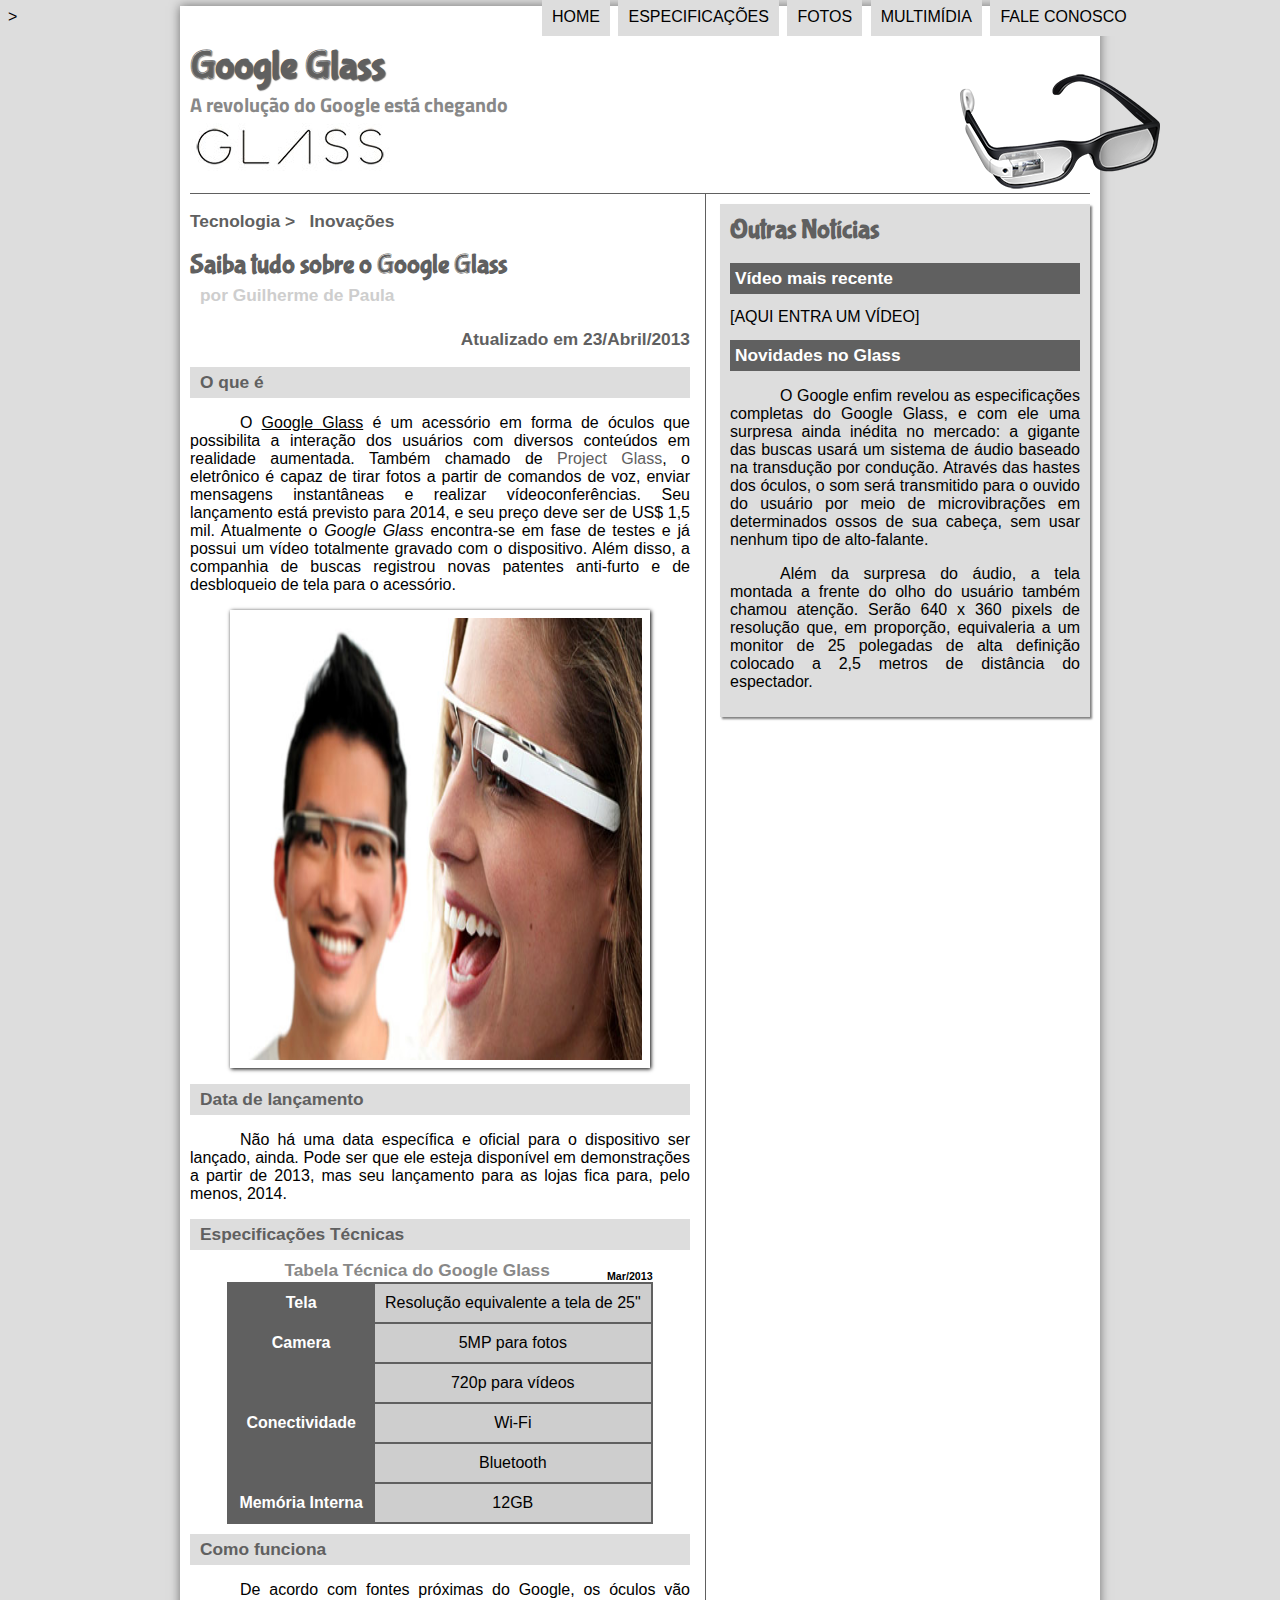
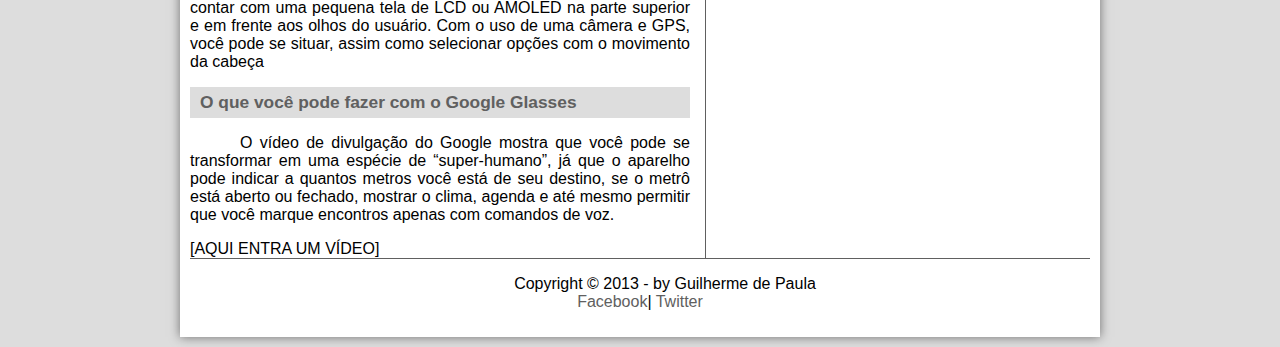
<file: projeto-glass-html5/index.html>
><!DOCTYPE html>
<html lang="pt-br">
<head>
    <meta charset="UTF-8">
    <meta name="viewport" content="width=device-width, initial-scale=1.0">
    <title>Tudo sobre Google Glass</title>
    <link rel="stylesheet"  href="_css/estilo.css"/>
</head>
<script src="_javascript/funcoes.js"></script>
<body>
    <div id="interface">
        <header id="cabecalho">
            <h1>Google Glass</h1>
            <h2>A revolução do Google está chegando</h2>

            <img id="icone" src="_imagens/glass-oculos-preto-peq.png"/>
            <nav id="menu">
                <h1>Menu Principal</h1>
                <ul type="disc">
                    <li onmouseover="mudaFoto('_imagens/home.png')" onmouseout="mudaFoto('_imagens/glass-oculos-preto-peq.png')"><a href="index.html">Home</a></li>
                    <li onmouseover="mudaFoto('_imagens/especificacoes.png')" onmouseout="mudaFoto('_imagens/glass-oculos-preto-peq.png')"><a href="specs.html">Especificações</a></li>
                    <li onmouseover="mudaFoto('_imagens/fotos.png')" onmouseout="mudaFoto('_imagens/glass-oculos-preto-peq.png')"><a href="fotos.html">Fotos</a></li>
                    <li onmouseover="mudaFoto('_imagens/multimidia.png')" onmouseout="mudaFoto('_imagens/glass-oculos-preto-peq.png')"><a href="multimidia.html">Multimídia</a></li>
                    <li onmouseover="mudaFoto('_imagens/contato.png')" onmouseout="mudaFoto('_imagens/glass-oculos-preto-peq.png')"><a href="fale-conosco.html">Fale conosco</a></li>
                </ul>
            </nav>
        </header>
        <section id="corpo">
            <article id="noticia-principal">
                <header id="cabecalho-artigo">
                    <h3>Tecnologia > &nbsp; Inovações</h3> 
                    <h1>Saiba tudo sobre o Google Glass</h1> 
                    <h2>por Guilherme de Paula</h2> 
                    <h3 class="direita">Atualizado em 23/Abril/2013</h3>  
                </header>


            <h2>O que é</h2> 
            <p>O <span style="text-decoration: underline;">Google Glass</span> é um acessório em forma de óculos que possibilita a interação dos usuários com diversos conteúdos em realidade aumentada. Também chamado de <a href="https://www.google.com/glass/start/" target="_blank">Project Glass</a>, o eletrônico é capaz de tirar fotos a partir de comandos de voz, enviar mensagens instantâneas e realizar vídeoconferências. Seu lançamento está previsto para 2014, e seu preço deve ser de US$ 1,5 mil. Atualmente o <em>Google Glass</em> encontra-se em fase de testes e já possui um vídeo totalmente gravado com o dispositivo. Além disso, a companhia de buscas registrou novas patentes anti-furto e de desbloqueio de tela para o acessório.</p>

            <figure class="foto-legenda">
                <img src="_imagens/glass-quadro-homem-mulher.jpg"/>
                <figcaption>
                    <h3>Google Glass</h3>
                    <p>Uma nova maneira de ver o mundo</p>
                </figcaption>  
            </figure> 

            <h2>Data de lançamento</h2> 
            <p>Não há uma data específica e oficial para o dispositivo ser lançado, ainda. Pode ser que ele esteja disponível em demonstrações a partir de 2013, mas seu lançamento para as lojas fica para, pelo menos, 2014.</p>

            <h2>Especificações Técnicas</h2> 
            <table id="tabelaspec">
                <caption> Tabela Técnica do Google Glass <span>Mar/2013</span></caption>

                <tr><td class="ce">Tela</td><td class="cd">Resolução equivalente a tela de 25"</td></tr>
                <tr><td rowspan="2" class="ce">Camera</td><td class="cd">5MP para fotos</td></tr>
                <tr><td class="cd">720p para vídeos</td></tr>
                <tr><td rowspan="2" class="ce">Conectividade</td><td class="cd">Wi-Fi</td></tr>
                <tr><td class="cd">Bluetooth</td></tr>
                <tr><td class="ce">Memória Interna</td><td class="cd">12GB</td></tr>
            </table>

            <h2>Como funciona</h2> 
            <p>De acordo com fontes próximas do Google, os óculos vão contar com uma pequena tela de LCD ou AMOLED na parte superior e em frente aos olhos do usuário. Com o uso de uma câmera e GPS, você pode se situar, assim como selecionar opções com o movimento da cabeça</p>

            <h2>O que você pode fazer com o Google Glasses</h2>
            <p>O vídeo de divulgação do Google mostra que você pode se transformar em uma espécie de “super-humano”, já que o aparelho pode indicar a quantos metros você está de seu destino, se o metrô está aberto ou fechado, mostrar o clima, agenda e até mesmo permitir que você marque encontros apenas com comandos de voz.</p>

            [AQUI ENTRA UM VÍDEO]
            </article>
        </section>
        <aside id="lateral">
            <h1>Outras Notícias</h1>
            <h2>Vídeo mais recente</h2>

            [AQUI ENTRA UM VÍDEO]

            <h2>Novidades no Glass</h2>
            <p>O Google enfim revelou as especificações completas do Google Glass, e com ele uma surpresa ainda inédita no mercado: a gigante das buscas usará um sistema de áudio baseado na transdução por condução. Através das hastes dos óculos, o som será transmitido para o ouvido do usuário por meio de microvibrações em determinados ossos de sua cabeça, sem usar nenhum tipo de alto-falante.</p>

            <p>Além da surpresa do áudio, a tela montada a frente do olho do usuário também chamou atenção. Serão 640 x 360 pixels de resolução que, em proporção, equivaleria a um monitor de 25 polegadas de alta definição colocado a 2,5 metros de distância do espectador.</p>
        </aside>
        <footer id="rodape">
            <p>Copyright &copy; 2013 - by Guilherme de Paula <br/>
            <a href="https://facebook.com/cursosemvideo" target="_blank">Facebook</a>| 
            <a href="https://twitter.com/cursosemvideos" target="_blank">Twitter</a> </p>
        </footer>
    </div>
</body>
</html>
</file>
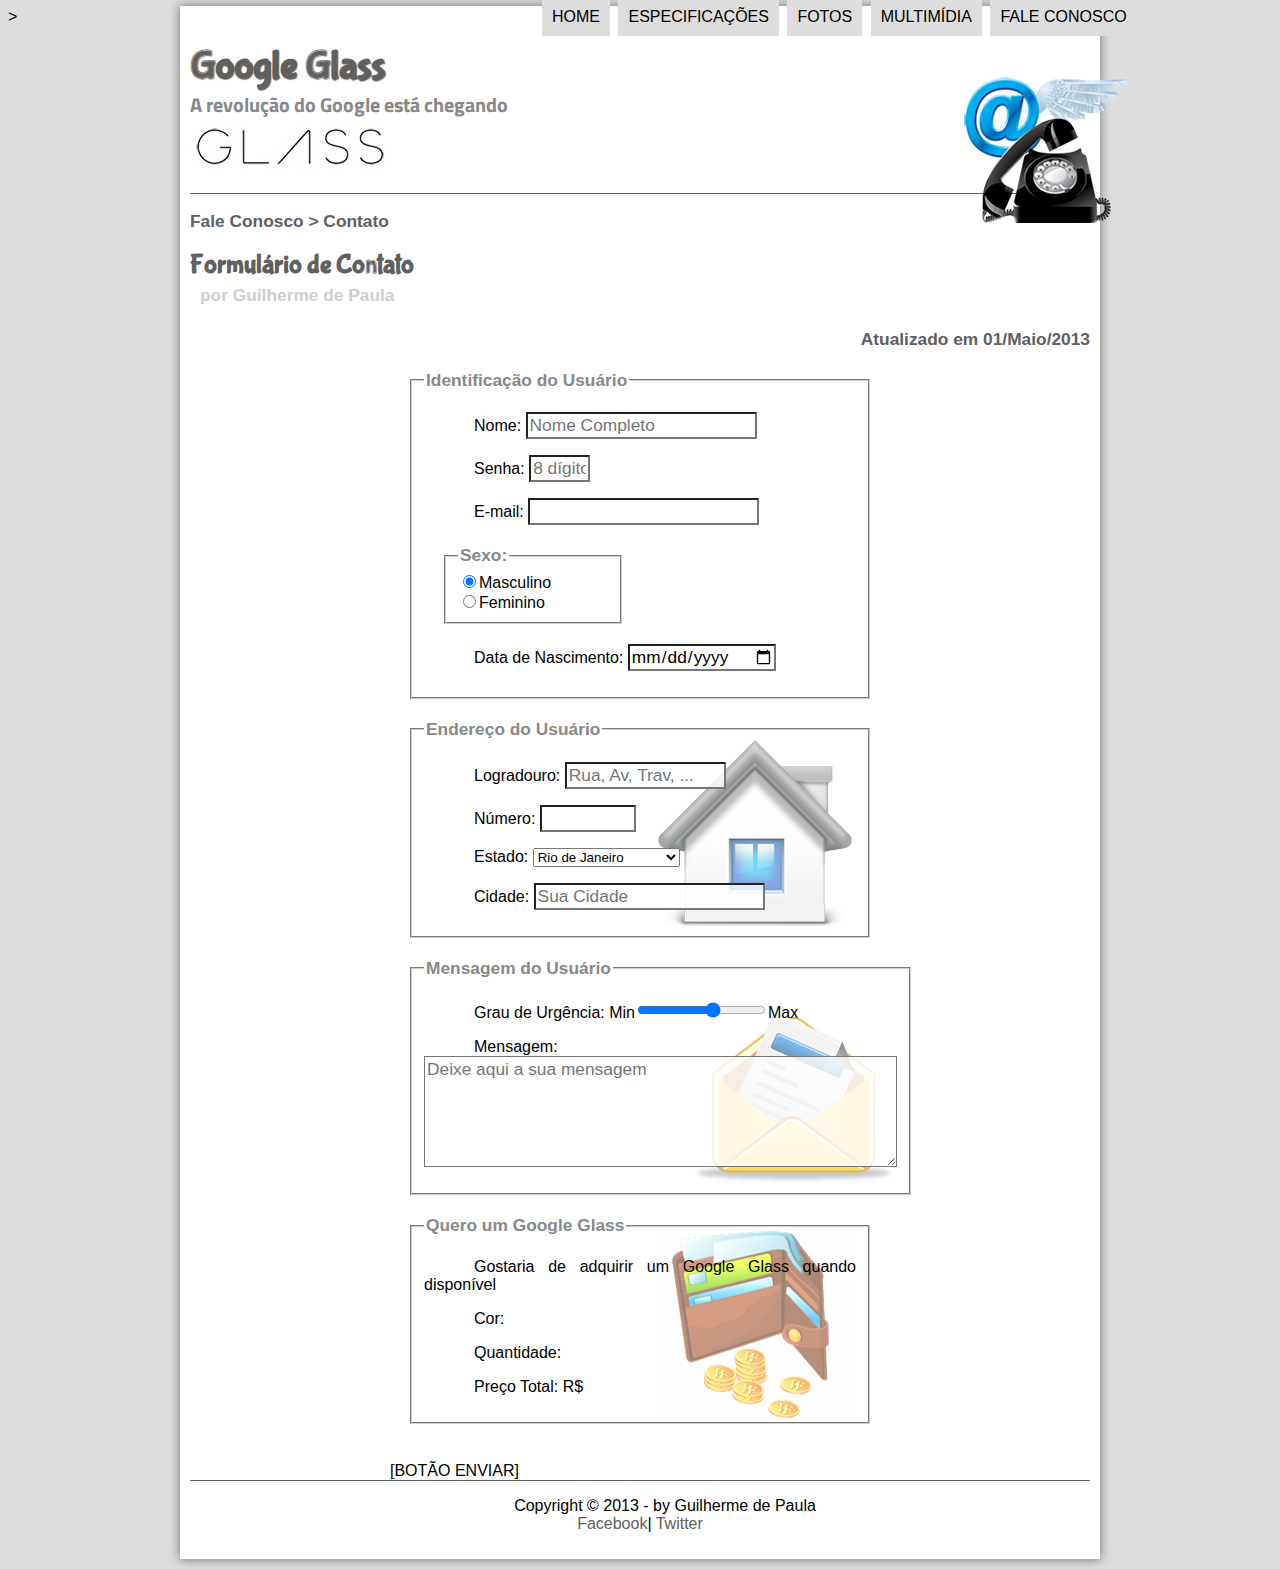
<file: projeto-glass-html5/fale-conosco.html>
><!DOCTYPE html>
<html lang="pt-br">
<head>
    <meta charset="UTF-8">
    <meta name="viewport" content="width=device-width, initial-scale=1.0">
    <title>Tudo sobre Google Glass</title>
    <link rel="stylesheet"  href="_css/estilo.css"/>
    <link rel="stylesheet"  href="_css/form.css"/>
</head>
<script src="_javascript/funcoes.js"></script>
<body>
    <div id="interface">
        <header id="cabecalho">
            <h1>Google Glass</h1>
            <h2>A revolução do Google está chegando</h2>
            <img id="icone" src="_imagens/contato.png"/>
            <nav id="menu">
                <h1>Menu Principal</h1>
                <ul type="disc">
                    <li onmouseover="mudaFoto('_imagens/home.png')" onmouseout="mudaFoto('_imagens/contato.png')"><a href="index.html">Home</a></li>
                    <li onmouseover="mudaFoto('_imagens/especificacoes.png')" onmouseout="mudaFoto('_imagens/contato.png')"><a href="specs.html">Especificações</a></li>
                    <li onmouseover="mudaFoto('_imagens/fotos.png')" onmouseout="mudaFoto('_imagens/contato.png')"><a href="fotos.html">Fotos</a></li>
                    <li onmouseover="mudaFoto('_imagens/multimidia.png')" onmouseout="mudaFoto('_imagens/contato.png')"><a href="multimidia.html">Multimídia</a></li>
                    <li onmouseover="mudaFoto('_imagens/contato.png')" onmouseout="mudaFoto('_imagens/contato.png')"><a href="fale-conosco.html">Fale conosco</a></li>
                </ul>
            </nav>
        </header>
        <section id="corpo-full">
            <article id="noticia-principal">
                <header id="cabecalho-artigo">
                    <h3>Fale Conosco > Contato</h3> 
                    <h1>Formulário de Contato</h1> 
                    <h2>por Guilherme de Paula</h2> 
                    <h3 class="direita">Atualizado em 01/Maio/2013</h3>  
                </header>
        <form method="POST" id="fContato" action="mailton:contato@cursoemvideo.com">
            <fieldset id="usuario"><legend>Identificação do Usuário</legend>  
                <p><label for="cNome">Nome: </label><input type="text" name="tNome" id="cNome" size="20" maxlength="30" placeholder="Nome Completo"/ required></p>
                <p><label for="cSenha">Senha: </label> <input type="password" name="tSenha" id="cSenha" size="3" maxlength="8" placeholder="8 dígitos" required/></p>
                <p><label for="cMail">E-mail: </label> <input type="email" name="tMail" id="cMail" size="20" maxlength="40" required/></p>
                <fieldset id="sexo"><legend>Sexo:</legend>
                    <input type="radio" name="tSexo" id="cMasc" checked/><label for="cMasc">Masculino</label><br/>
                    <input type="radio" name="tSexo" id="cFem"/><label for="cFem">Feminino</label> 
                </fieldset>
                <p><label for="cNasc">Data de Nascimento: </label> <input type="date" name="tNasc" id="cNasc" required/></p>
            </fieldset>

            <fieldset id="endereco"><legend>Endereço do Usuário</legend>
                <p><label for="cRua">Logradouro: </label> <input type="text" name="tRua" id="cRua" size="13" maxlength="80" placeholder="Rua, Av, Trav, ..." required/></p>
                <p><label for="cNum">Número: </label> <input type="number" name="tNum" id="cNum" min="0" max="99999" required/></p>
                <p><label for="cEst">Estado: </label>
                    <select name="tEst" id="cEst">
                        <optgroup label="Região Sudeste">
                            <option value="RJ">Rio de Janeiro</option>
                            <option value="SP">São Paulo</option>
                            <option value="MG">Minas Gerais</option>
                        </optgroup>
                        <optgroup label="Região Sul">
                            <option value="PR">Paraná</option>
                            <option value="SC">Santa Catarina</option>
                            <option value="RS">Rio Grande do Sul</option>
                        </optgroup>
                    </select></p>
                <p><label for="cCid">Cidade: </label><input type="text" name="tCid" id="cCid" size="20" maxlength="40" placeholder="Sua Cidade" list="cidades"/>
                    <datalist id="cidades">
                        <option value="Rio de Janeiro"></option>
                        <option value="Nova Iguaçu"></option>
                        <option value="Niterói"></option>
                        <option value="Belford Roxo"></option>
                    </datalist>  </p>
            </fieldset>

            <fieldset id="mensagem"><legend>Mensagem do Usuário</legend>
                <p><label for="cUrg">Grau de Urgência: </label>Min<input type="range" name="tUrg" id="cUrg" min="0" max="10" step="2"/>Max</p>
                <p><label for="cMsg">Mensagem: </label><textarea name="tMsg" id="cMsg" cols="45" rows="5" placeholder="Deixe aqui a sua mensagem"></textarea></p>
            </fieldset>

            <fieldset id="pedido"><legend>Quero um Google Glass</legend> 
                <p><label for="cPed">Gostaria de adquirir um Google Glass quando disponível </label></p>
                <p><label for="cCor">Cor: </label></p>
                <p><label for="cQtd">Quantidade: </label></p>
                <p><label for="cTot">Preço Total: R$</label></p>
            </fieldset>
            <br/>
            [BOTÃO ENVIAR]
        </form>
        <footer id="rodape">
            <p>Copyright &copy; 2013 - by Guilherme de Paula <br/>
            <a href="https://facebook.com/cursosemvideo" target="_blank">Facebook</a>| 
            <a href="https://twitter.com/cursosemvideos" target="_blank">Twitter</a> </p>
        </footer>
    </div>
</body>
</html>
</file>
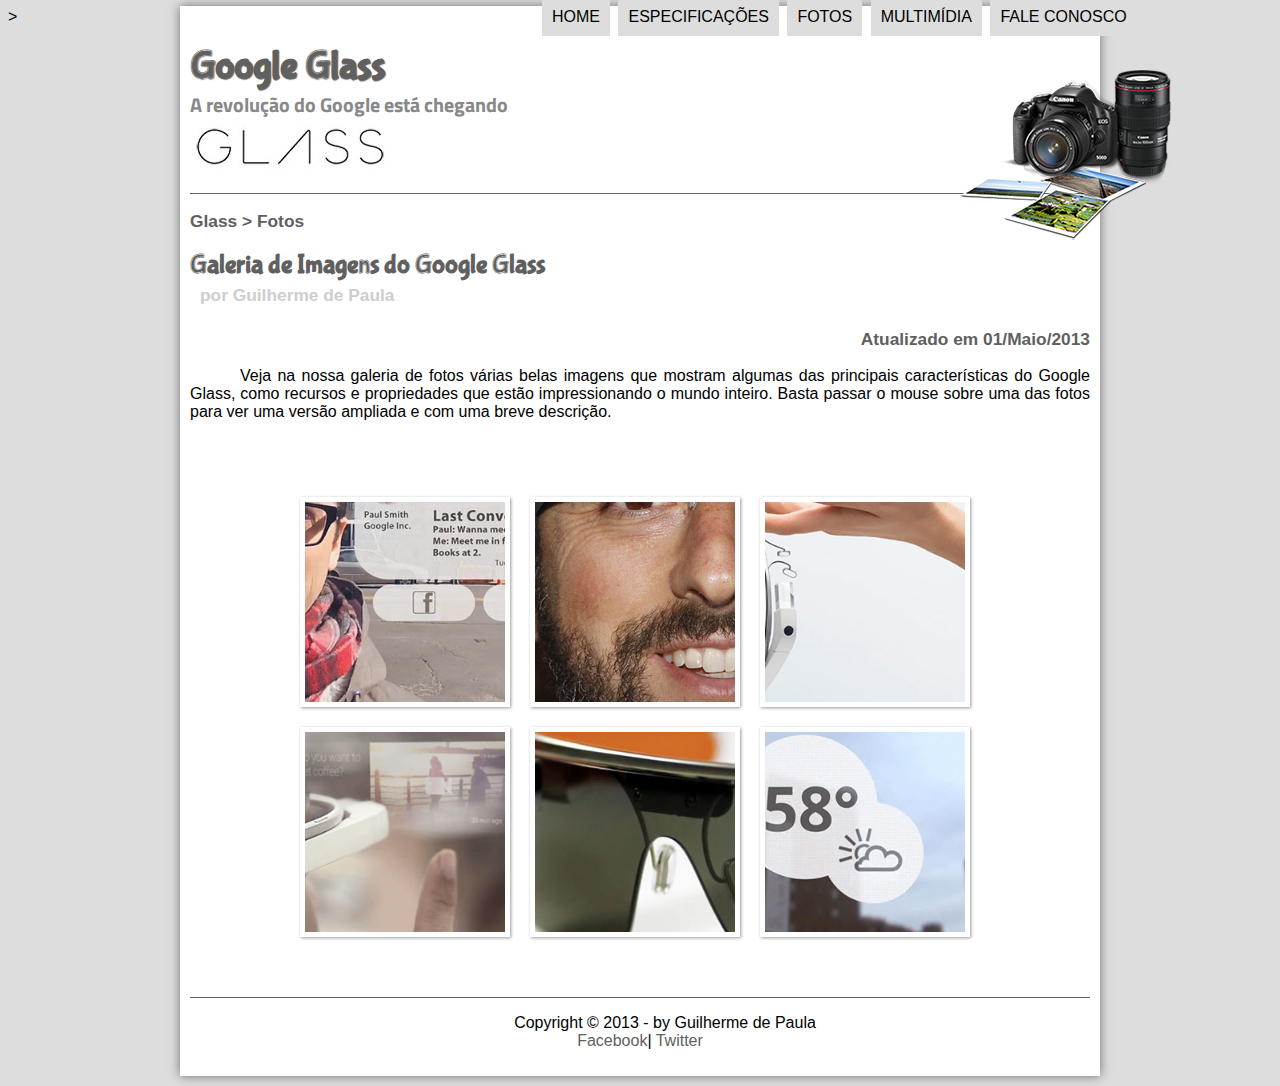
<file: projeto-glass-html5/fotos.html>
><!DOCTYPE html>
<html lang="pt-br">
<head>
    <meta charset="UTF-8">
    <meta name="viewport" content="width=device-width, initial-scale=1.0">
    <title>Tudo sobre Google Glass</title>
    <link rel="stylesheet"  href="_css/estilo.css"/>
    <link rel="stylesheet"  href="_css/fotos.css"/>
</head>
<script src="_javascript/funcoes.js"></script>
<body>
    <div id="interface">
        <header id="cabecalho">
            <h1>Google Glass</h1>
            <h2>A revolução do Google está chegando</h2>
            <img id="icone" src="_imagens/fotos.png"/>
            <nav id="menu">
                <h1>Menu Principal</h1>
                <ul>
                    <li onmouseover="mudaFoto('_imagens/home.png')" onmouseout="mudaFoto('_imagens/fotos.png')"><a href="index.html">Home</a></li>
                    <li onmouseover="mudaFoto('_imagens/especificacoes.png')" onmouseout="mudaFoto('_imagens/fotos.png')"><a href="specs.html">Especificações</a></li>
                    <li onmouseover="mudaFoto('_imagens/fotos.png')" onmouseout="mudaFoto('_imagens/fotos.png')"><a href="fotos.html">Fotos</a></li>
                    <li onmouseover="mudaFoto('_imagens/multimidia.png')" onmouseout="mudaFoto('_imagens/fotos.png')"><a href="multimidia.html">Multimídia</a></li>
                    <li onmouseover="mudaFoto('_imagens/contato.png')" onmouseout="mudaFoto('_imagens/fotos.png')"><a href="fale-conosco.html">Fale conosco</a></li>
                </ul>
            </nav>
        </header>
        <section id="corpo-full">
            <article id="noticia-principal">
                <header id="cabecalho-artigo">
                    <h3>Glass > Fotos</h3> 
                    <h1>Galeria de Imagens do Google Glass</h1> 
                    <h2>por Guilherme de Paula</h2> 
                    <h3 class="direita">Atualizado em 01/Maio/2013</h3>  
                </header>

                <p>Veja na nossa galeria de fotos várias belas imagens que mostram algumas das principais características do Google Glass, como recursos e propriedades que estão impressionando o mundo inteiro. Basta passar o mouse sobre uma das fotos para ver uma versão ampliada e com uma breve descrição.</p>

                <ul id="album-fotos">
                    <li id="foto01"><span>Agenda e lembretes</span></li>
                    <li id="foto02"><span>Sergey Brin usando o Glass</span></li>
                    <li id="foto03"><span>Leve e compacto</span></li>
                    <li id="foto04"><span>Sensação de uma tela de 50"</span></li>
                    <li id="foto05"><span>Vários tipos de lente</span></li>
                    <li id="foto06"><span>Informações importantes</span></li>
                </ul>
            </article>
        </section>
        <footer id="rodape">
            <p>Copyright &copy; 2013 - by Guilherme de Paula <br/>
            <a href="https://facebook.com/cursosemvideo" target="_blank">Facebook</a>| 
            <a href="https://twitter.com/cursosemvideos" target="_blank">Twitter</a> </p>
        </footer>
    </div>
</body>
</html>
</file>
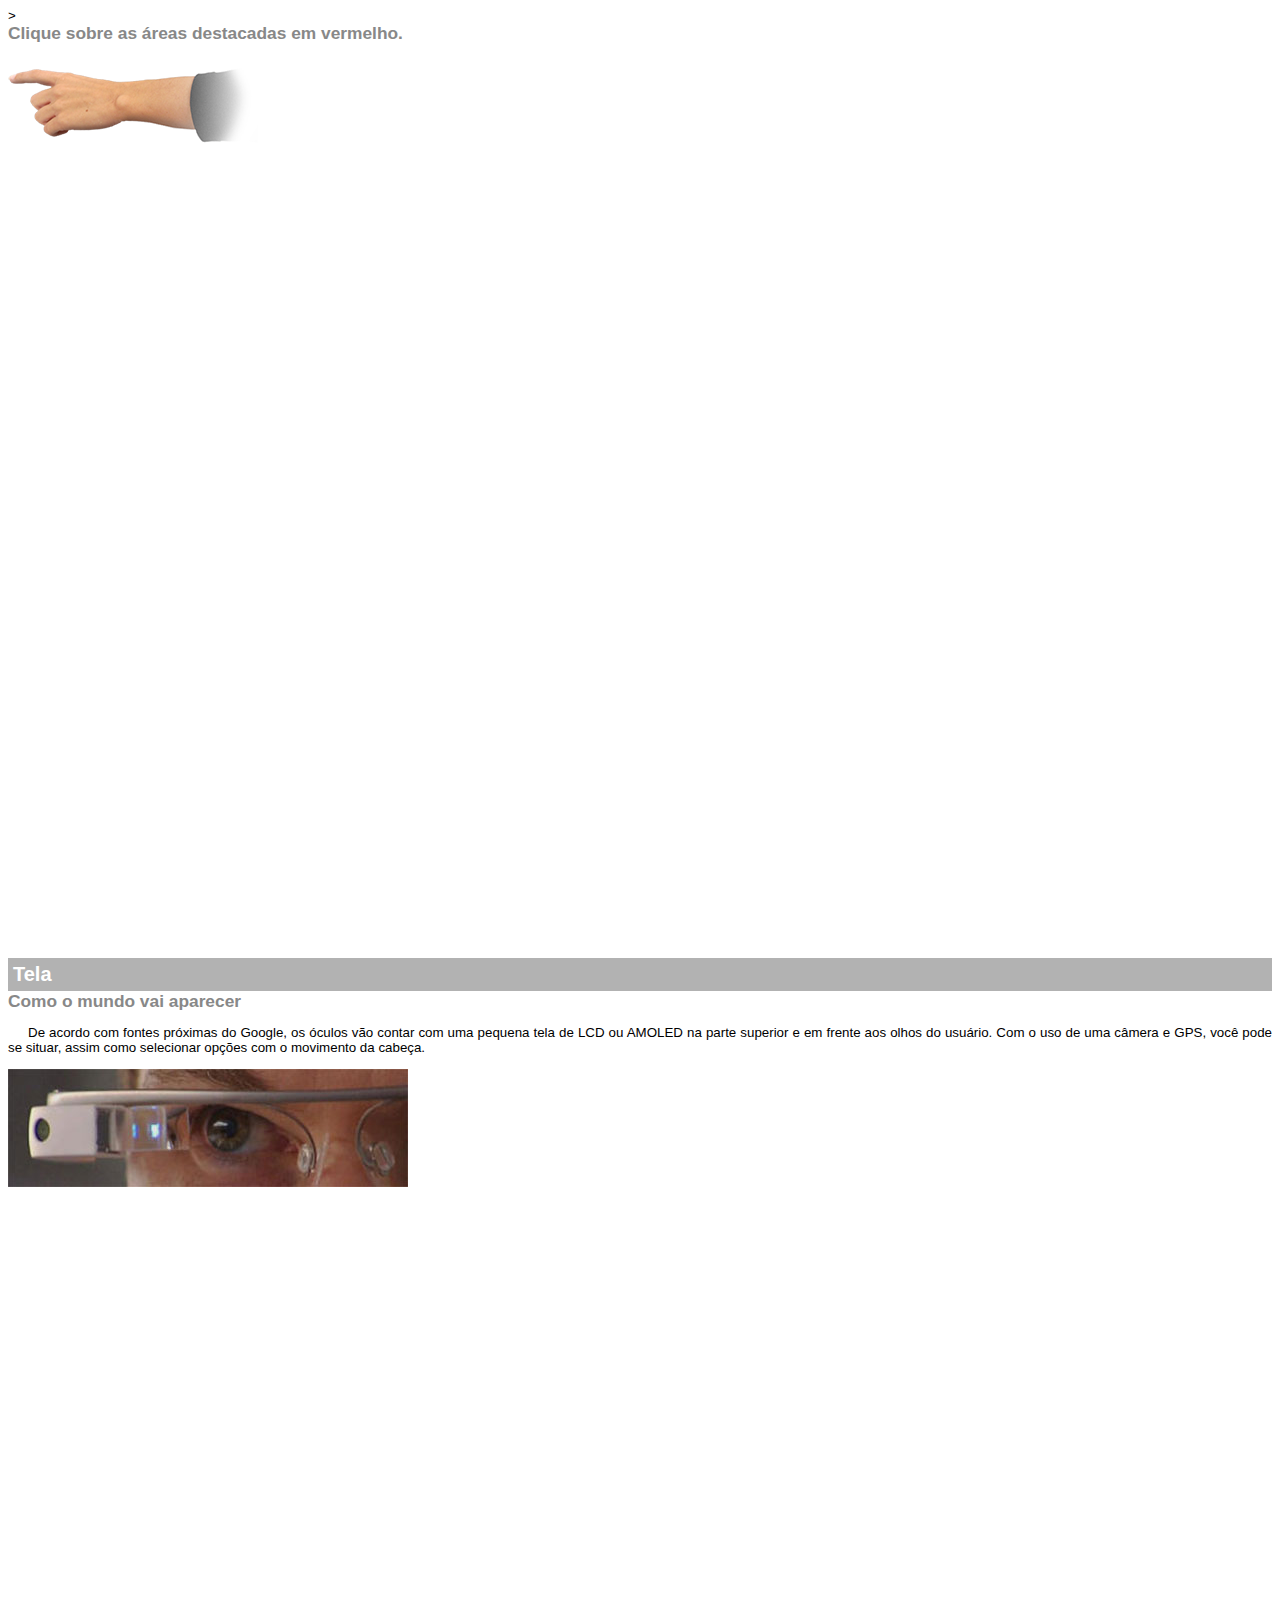
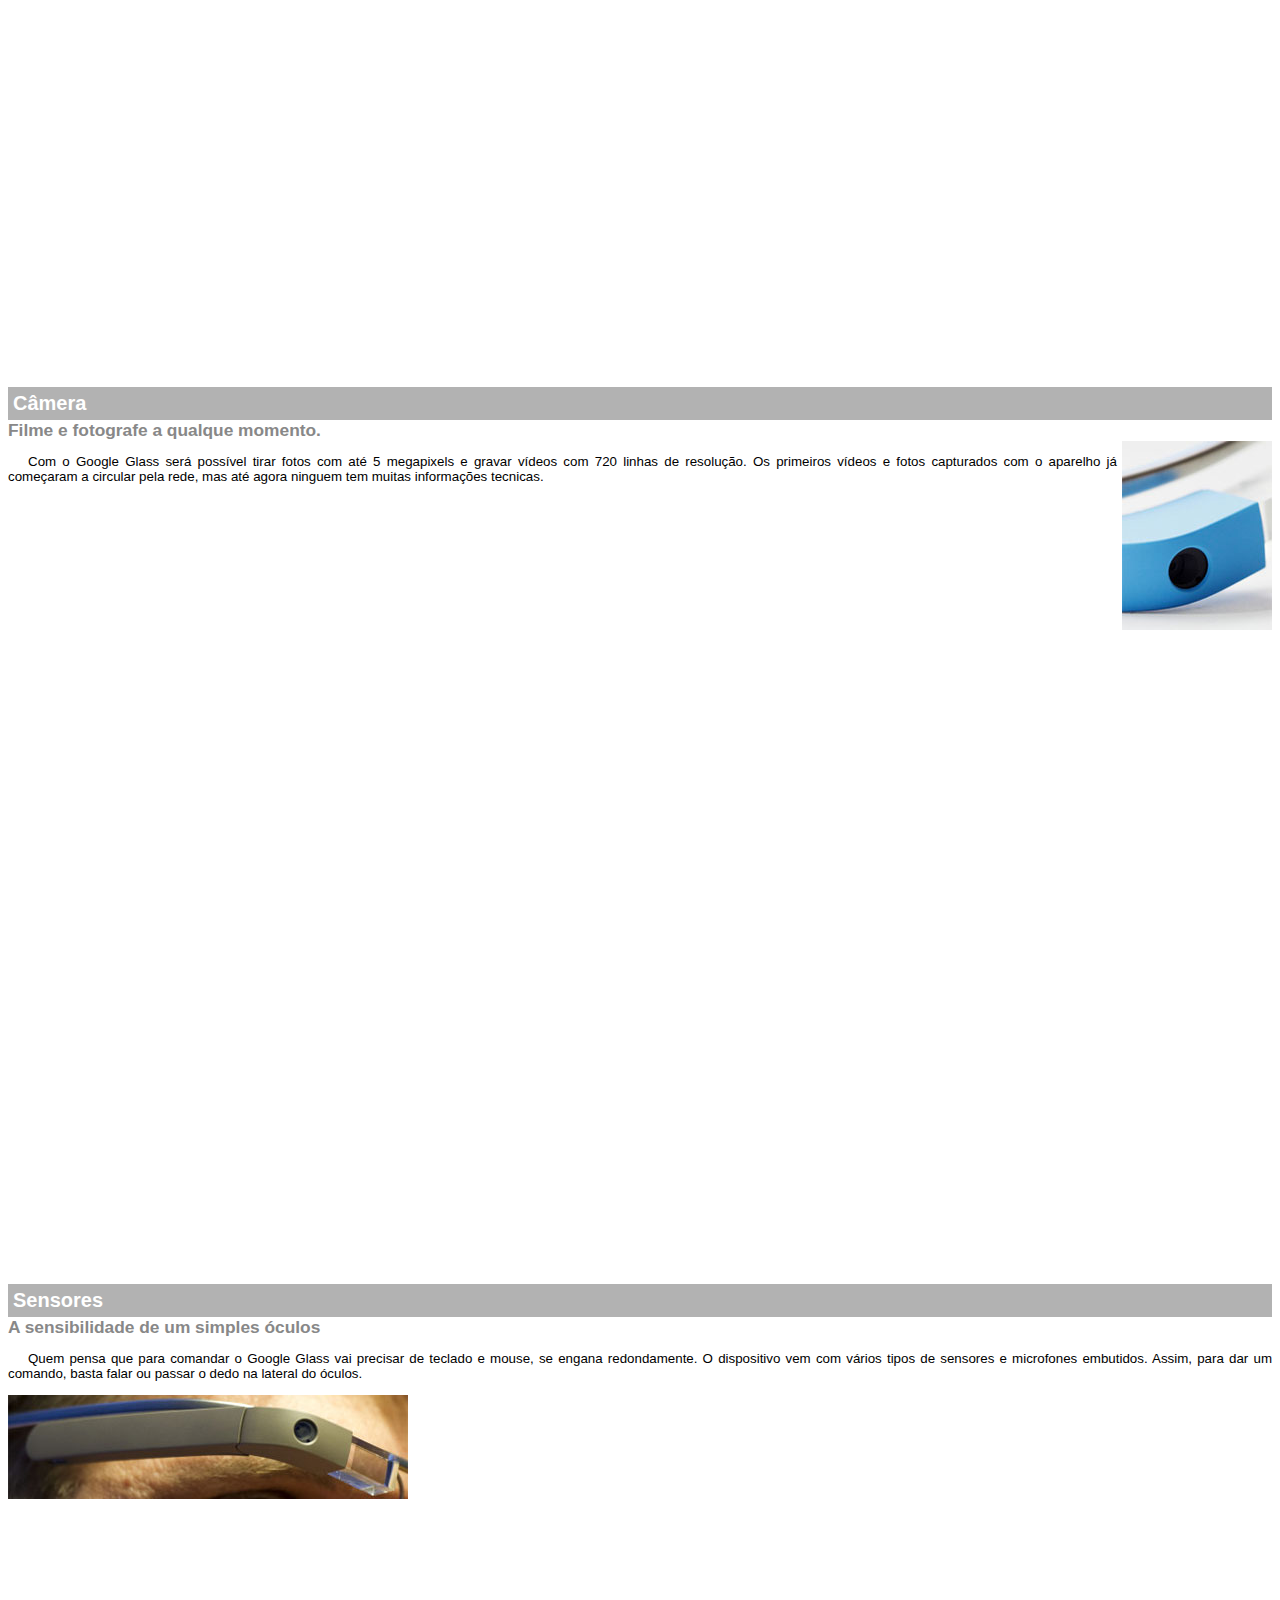
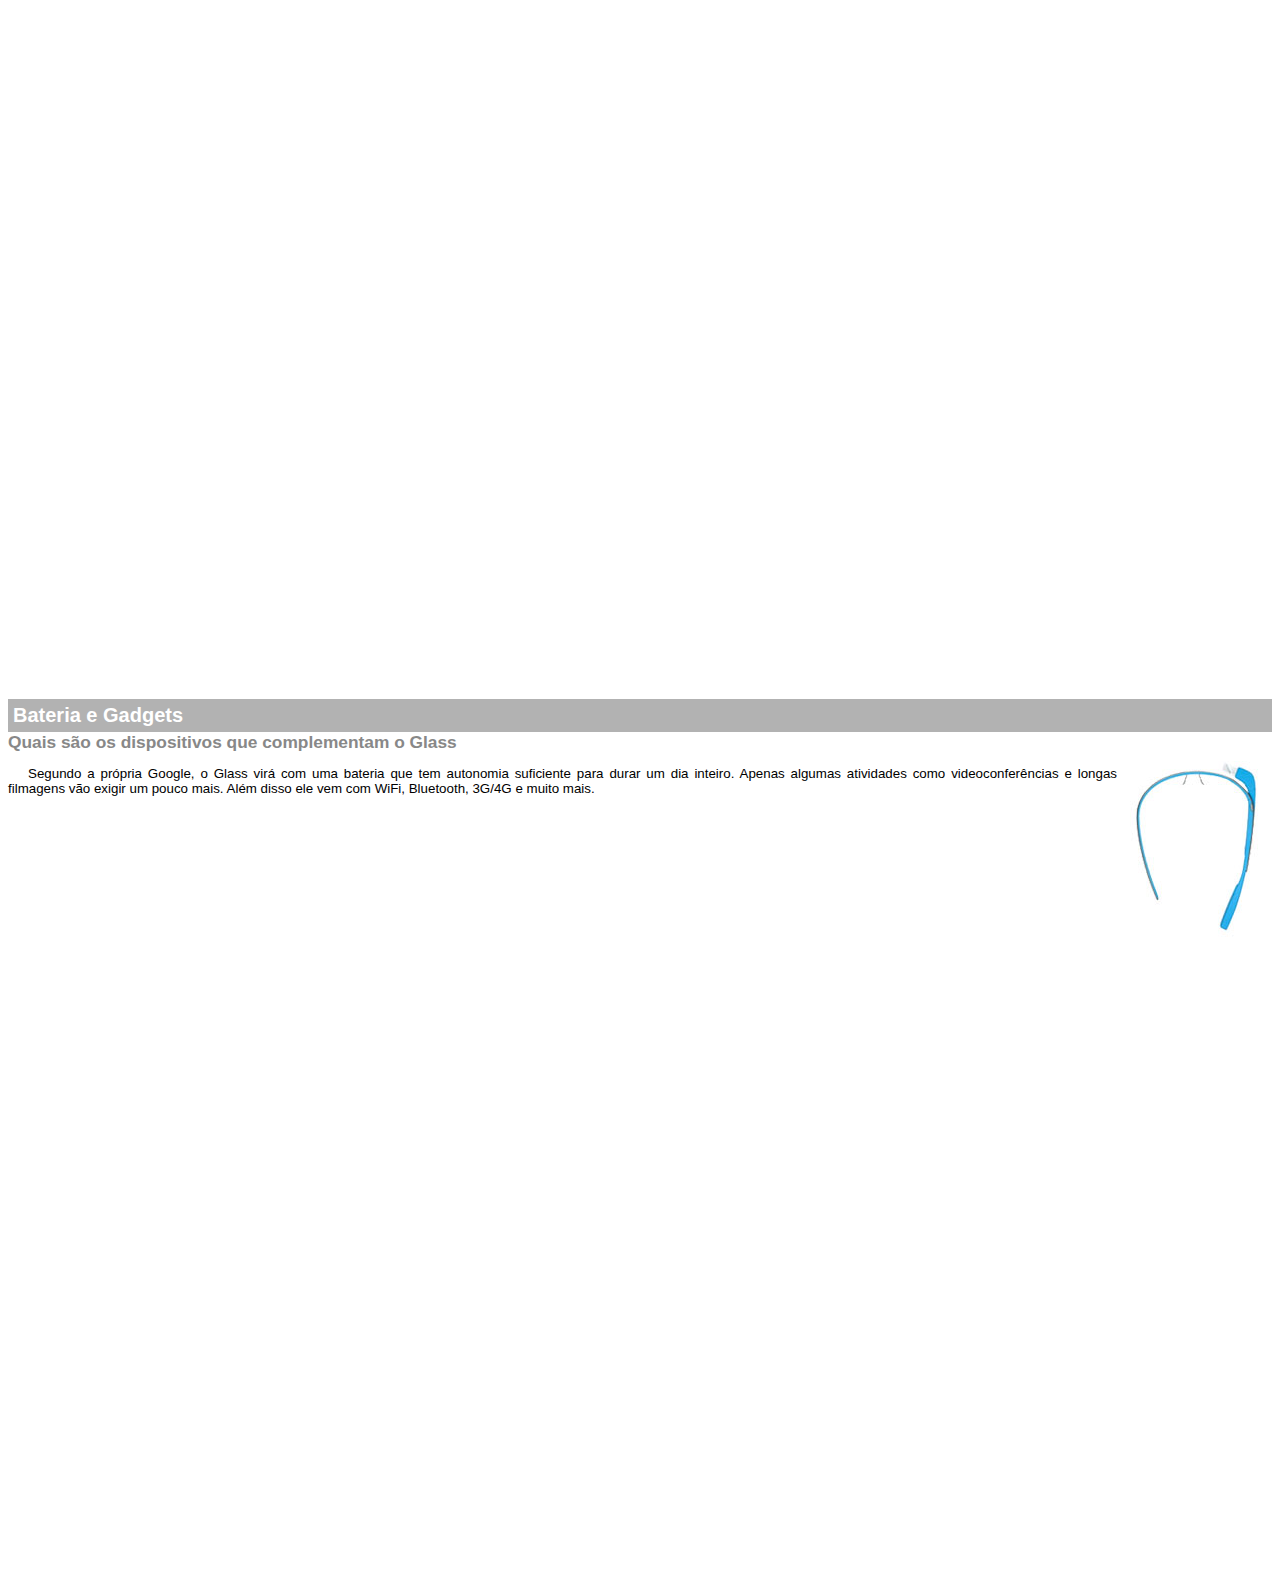
<file: projeto-glass-html5/google-glass.html>
><!DOCTYPE html>
<html lang="pt-br">
<head>
    <meta charset="UTF-8">
    <meta name="viewport" content="width=device-width, initial-scale=1.0">
    <title>Informações sobre o Google Glass</title>
    <style>
        body {
            font-family: Arial, Helvetica, sans-serif;
            font-size: 10pt;
            overflow: hidden;
        }
        p {
            text-align: justify;
            text-indent: 20px;
        }
        article h1 {
            font-size: 15pt;
            color: #ffffff;
            background-color: rgba(0, 0, 0, .3);
            padding: 5px;
            margin: 0px;
        }
        article h2 {
            font-size: 13pt;
            color: #888888;
            margin: 0px;
        }
        article {
            margin-bottom: 800px;
        }
        img.img-dir {
            display: block;
            float: right;
            margin-left: 5px;
        }
    </style>
</head>
<body>
<article id="topo">
    <header>
        <h2>Clique sobre as áreas destacadas em vermelho.</h2>
    </header>
    <img src="_imagens/mao.png" alt="Mão apontando para esquerda"> 
</article>    

<article id="tela">
    <header>
    <h1>Tela</h1>
    <h2>Como o mundo vai aparecer</h2> 
</header>
    <p>De acordo com fontes próximas do Google, os óculos vão contar com uma pequena tela de LCD ou AMOLED na parte superior e em frente aos olhos do usuário. Com o uso de uma câmera e GPS, você pode se situar, assim como selecionar opções com o movimento da cabeça.</p>
    <img src="_imagens/det-tela.jpg" alt="Tela do Google Glass">
</article>

<article id="camera">
    <header>
    <h1>Câmera</h1> 
    <h2>Filme e fotografe a qualque momento.</h2>
    </header>
    <img src="_imagens/det-camera.jpg" class="img-dir" alt="Câmera do Google Glass">
    <p> Com o Google Glass será possível tirar fotos com até 5 megapixels e gravar vídeos com 720 linhas de resolução. Os primeiros vídeos e fotos capturados com o aparelho já começaram a circular pela rede, mas até agora ninguem tem muitas informações tecnicas.</p>
</article>

<article id="sensores">
    <header>
    <h1>Sensores</h1>
    <h2>A sensibilidade de um simples óculos</h2>
</header>
    <p>Quem pensa que para comandar o Google Glass vai precisar de teclado e mouse, se engana redondamente. O dispositivo vem com vários tipos de sensores e microfones embutidos. Assim, para dar um comando, basta falar ou passar o dedo na lateral do óculos.</p>
    <img src="_imagens/det-touch.jpg" alt="Sensores do Google Glass">
</article>

<article id="gadgets">
    <header>
    <h1>Bateria e Gadgets</h1> 
    <h2>Quais são os dispositivos que complementam o Glass</h2>
</header>
<img src="_imagens/det-bateria.jpg" class="img-dir" alt="Bateria e Gadgets do Google Glass">
<p>Segundo a própria Google, o Glass virá com uma bateria que tem autonomia suficiente para durar um dia inteiro. Apenas algumas atividades como videoconferências e longas filmagens vão exigir um pouco mais. Além disso ele vem com WiFi, Bluetooth, 3G/4G e muito mais.</p>
</article>
</body>
</html>
</file>
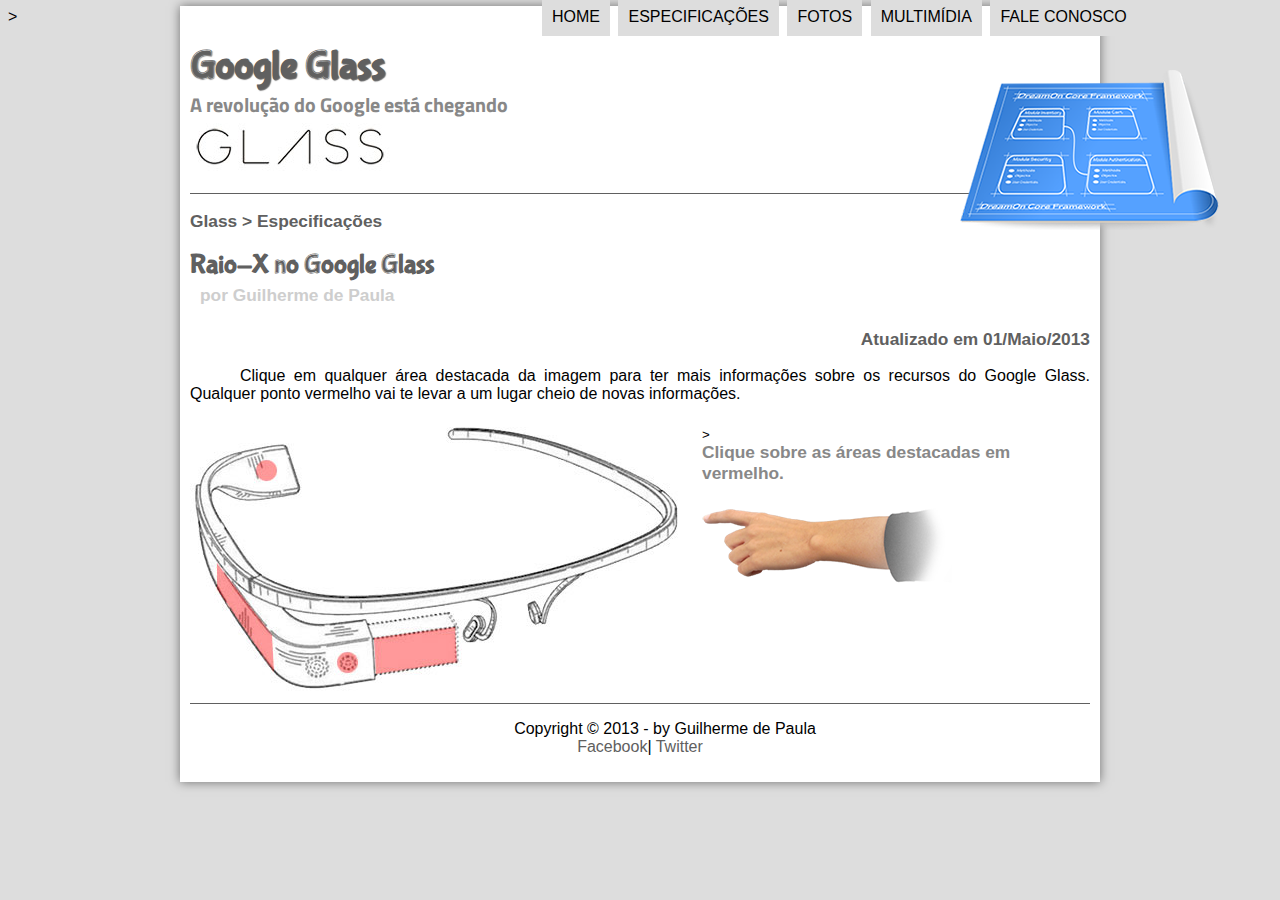
<file: projeto-glass-html5/specs.html>
><!DOCTYPE html>
<html lang="pt-br">
<head>
    <meta charset="UTF-8">
    <meta name="viewport" content="width=device-width, initial-scale=1.0">
    <title>Tudo sobre Google Glass</title>
    <link rel="stylesheet"  href="_css/estilo.css"/>
    <link rel="stylesheet"  href="_css/specs.css"/>
</head>
<script src="_javascript/funcoes.js"></script>
<body>
    <div id="interface">
        <header id="cabecalho">
            <h1>Google Glass</h1>
            <h2>A revolução do Google está chegando</h2>
            <img id="icone" src="_imagens/especificacoes.png"/>
            <nav id="menu">
                <h1>Menu Principal</h1>
                <ul type="disc">
                    <li onmouseover="mudaFoto('_imagens/home.png')" onmouseout="mudaFoto('_imagens/especificacoes.png')"><a href="index.html">Home</a></li>
                    <li onmouseover="mudaFoto('_imagens/especificacoes.png')" onmouseout="mudaFoto('_imagens/especificacoes.png')"><a href="specs.html">Especificações</a></li>
                    <li onmouseover="mudaFoto('_imagens/fotos.png')" onmouseout="mudaFoto('_imagens/especificacoes.png')"><a href="fotos.html">Fotos</a></li>
                    <li onmouseover="mudaFoto('_imagens/multimidia.png')" onmouseout="mudaFoto('_imagens/especificacoes.png')"><a href="multimidia.html">Multimídia</a></li>
                    <li onmouseover="mudaFoto('_imagens/contato.png')" onmouseout="mudaFoto('_imagens/especificacoes.png')"><a href="fale-conosco.html">Fale conosco</a></li>
                </ul>
            </nav>
        </header>
        <section id="corpo-full">
            <article id="noticia-principal">
                <header id="cabecalho-artigo">
                    <h3>Glass > Especificações</h3> 
                    <h1>Raio-X no Google Glass</h1> 
                    <h2>por Guilherme de Paula</h2> 
                    <h3 class="direita">Atualizado em 01/Maio/2013</h3>  
                </header>

                <p>Clique em qualquer área destacada da imagem para ter mais informações sobre os recursos do Google Glass. Qualquer ponto vermelho vai te levar a um lugar cheio de novas informações.</p>

                <section id="conteudo">
                    <img src="_imagens/glass-esquema-marcado.jpg" alt="Google Glass" usemap="#meumapa">
                    <map name="meumapa">
                        <area shape="rect" coords="179,202,270,260" href="google-glass.html#tela" target="janela"/>
                        <area shape="circle" coords="158,243,12" href="google-glass.html#camera" target="janela"/>
                        <area shape="circle" coords="73,52,12" href="google-glass.html#gadgets" target="janela"/>
                        <area shape="poly" coords="28,143,83,216,84,249,27,169" href="google-glass.html#sensores" target="janela"/>
                    </map>
                    <iframe src="google-glass.html" name="janela" id="frame-spec"></iframe>
                </section>
            </article>
        </section>

        <footer id="rodape">
            <p>Copyright &copy; 2013 - by Guilherme de Paula <br/>
            <a href="https://facebook.com/cursosemvideo" target="_blank">Facebook</a>| 
            <a href="https://twitter.com/cursosemvideos" target="_blank">Twitter</a> </p>
        </footer>
    </div>
</body>
</html>
</file>
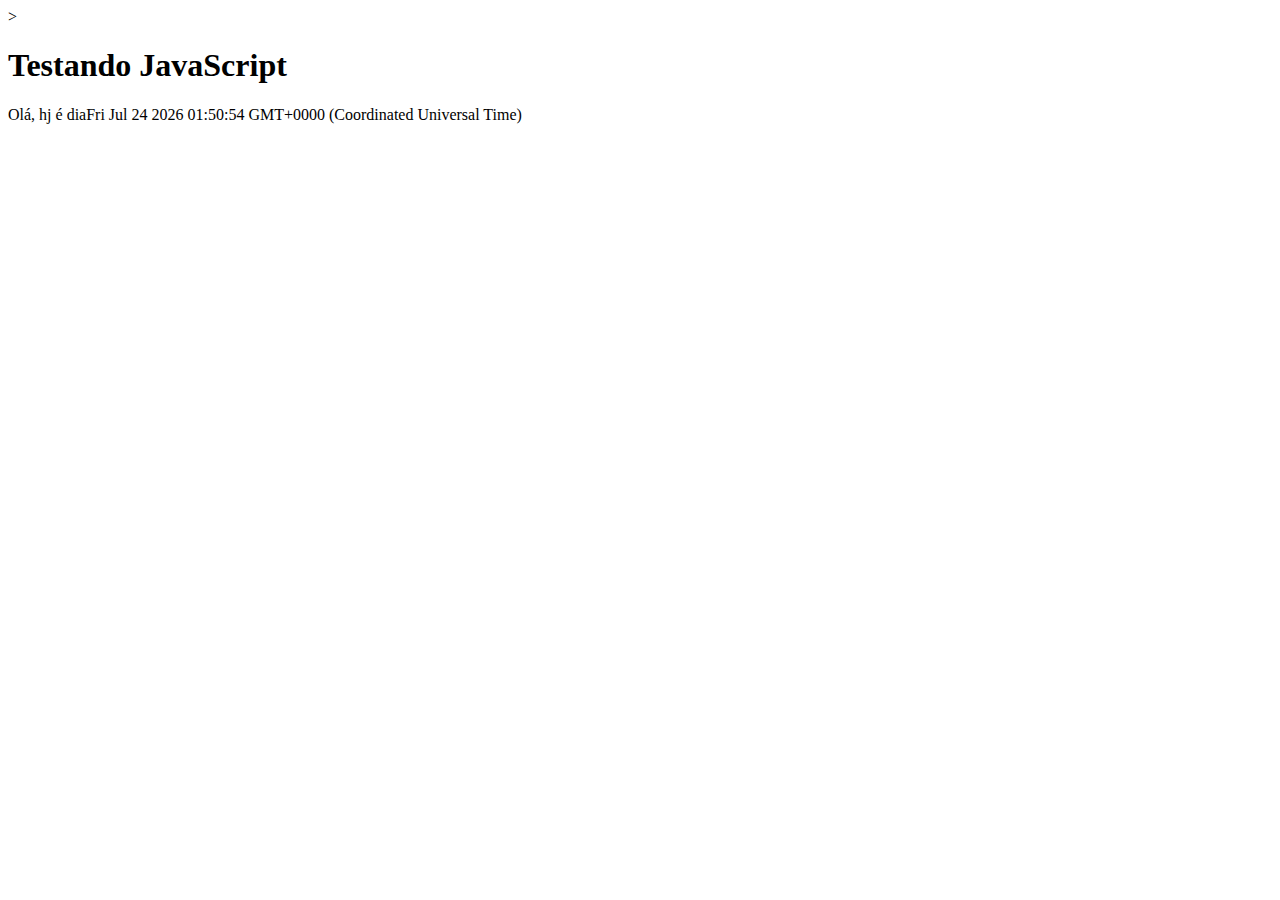
<file: projeto-glass-html5/testejs01.html>
><!DOCTYPE html>
<html lang="pt-br">
<head>
    <meta charset="UTF-8">
    <meta name="viewport" content="width=device-width, initial-scale=1.0">
    <title>Teste JavaScript</title>
</head>
<body>
    <h1>Testando JavaScript</h1>
    <script>
        document.write("Olá, hj é dia" + Date());
    </script>
    
</body>
</html>
</file>
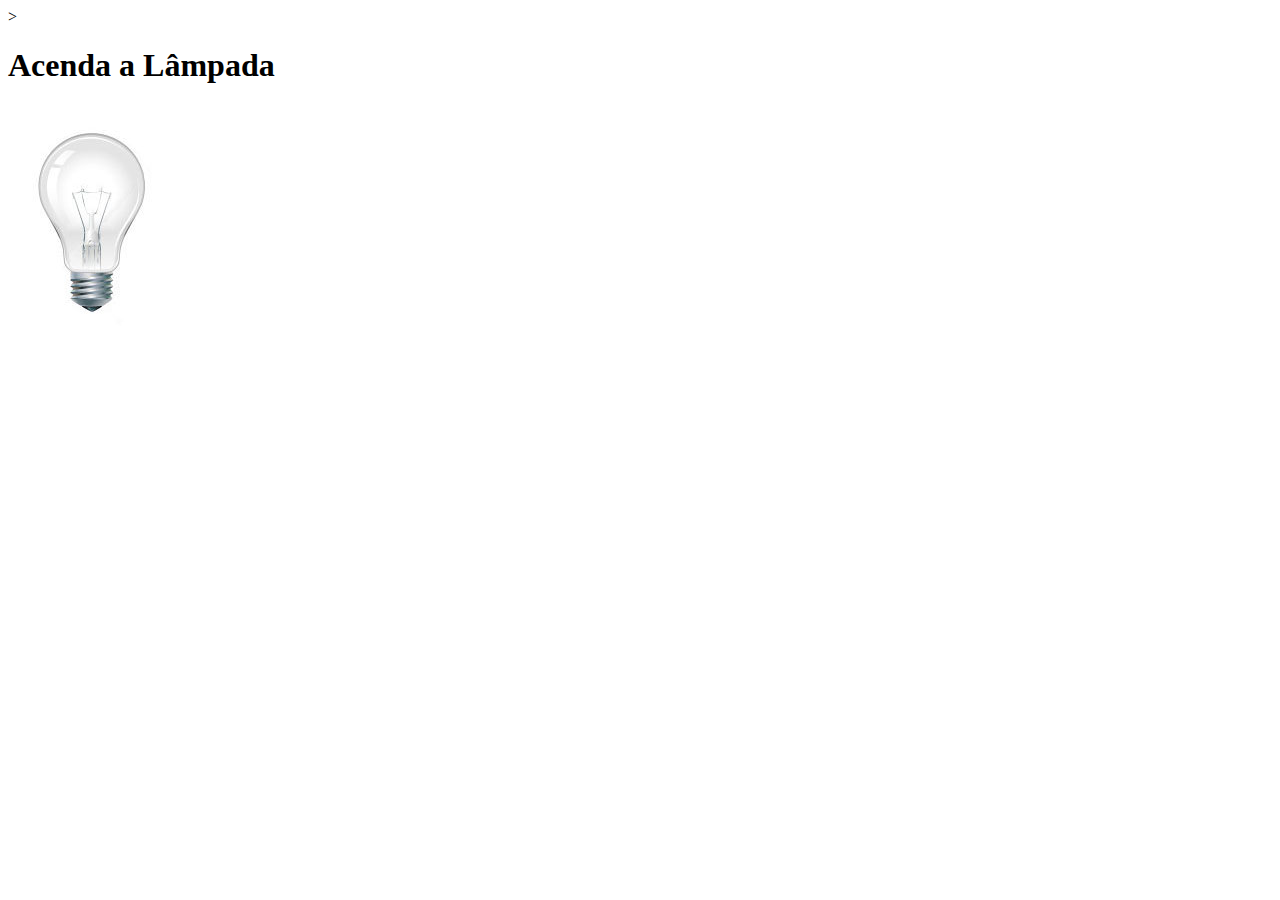
<file: projeto-glass-html5/testejs02.html>
><!DOCTYPE html>
<html lang="pt-br">
<head>
    <meta charset="UTF-8">
    <meta name="viewport" content="width=device-width, initial-scale=1.0">
    <title>Teste JavaScript</title>
    <script>
        function acendeLampada() {
            document.getElementById("luz").src="_imagens/lampada-acesa.jpg";
        }
        function apagaLampada() {
            document.getElementById("luz").src="_imagens/lampada-apagada.jpg";
        }
        function quebraLampada() {
            document.getElementById("luz").src="_imagens/lampada-quebrada.jpg";
        }
    </script>
</head>
<body>
    <h1>Acenda a Lâmpada</h1>
    <img src="_imagens/lampada-apagada.jpg" id="luz" onmousemove="acendeLampada()" onmouseout="apagaLampada()" onclick="quebraLampada()"/>
    
</body>
</html>
</file>
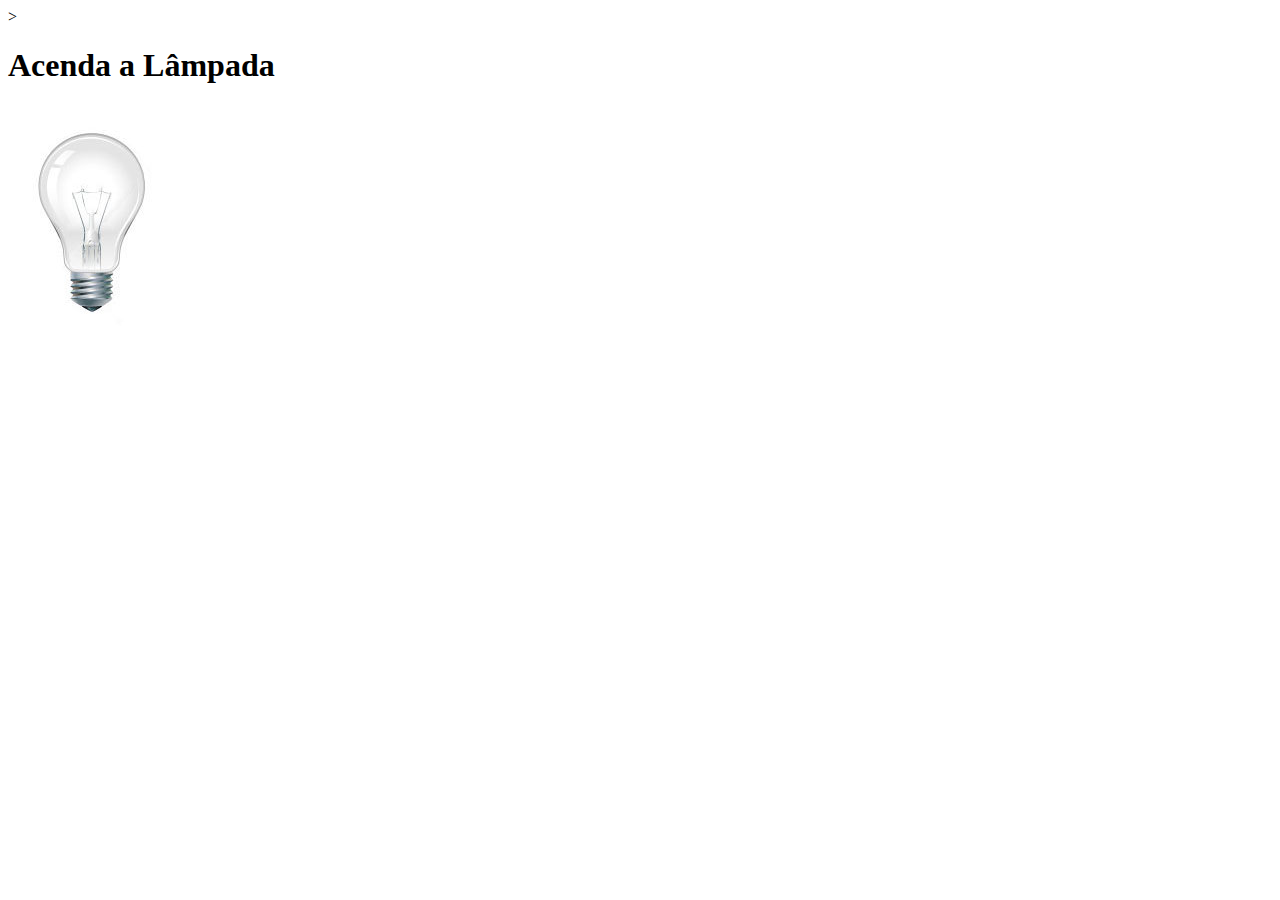
<file: projeto-glass-html5/testejs03.html>
><!DOCTYPE html>
<html lang="pt-br">
<head>
    <meta charset="UTF-8">
    <meta name="viewport" content="width=device-width, initial-scale=1.0">
    <title>Teste JavaScript</title>
    <script>
        var quebrada = false;
        function mudaLampada(tipo) { 
            if (!quebrada) {
                document.getElementById("luz").src = "_imagens/" + tipo + ".jpg";
                if (tipo == 'lampada-quebrada') {
                    quebrada = true;
                }
            }
        }
    </script>
</head>
<body>
    <h1>Acenda a Lâmpada</h1>
    <img src="_imagens/lampada-apagada.jpg" id="luz" onmousemove="mudaLampada('lampada-acesa')" onmouseout="mudaLampada('lampada-apagada')" onclick="mudaLampada('lampada-quebrada')"/>
    
</body>
</html>
</file>
<file: projeto-glass-html5/_css/estilo.css>
@charset "UTF-8";
@import url('https://fonts.googleapis.com/css2?family=Titillium+Web&display=swap');
@font-face {
    font-family: 'FonteLogo';
    src: url("../_fonts/bubblegum-sans-regular.otf");
}

body {
    font-family: Arial, Helvetica, sans-serif;
    background-color: #dddddd;        
    color: black;
}

div#interface {
    width: 900px;
    background-color: #ffffff;
    margin: -20px auto 10px auto;
    box-shadow: 0px 0px 10px rgba(0, 0, 0, .5);
    padding: 10px;
}

p {
    text-align: justify;
    text-indent: 50px;
}

a {
    color: #606060;
    text-decoration: none;
}

a:hover {
    text-decoration: underline;
}

header#cabecalho img#icone {
    position: absolute;
    left: 960px;
    top: 70px;
}

header#cabecalho {
    border-bottom: 1px #606060 solid;
    height: 150px;
    background: url("../_imagens/glass-logo-peq.jpg") no-repeat 0px 80px;
}

header#cabecalho h1 {
    font-family: 'FonteLogo', sans-serif;
    font-size: 30pt;
    color: #606060;
    text-shadow: 1px 1px 1px rgba(0, 0, 0, .6);
    padding: 0px;
    margin-bottom: 0px;
}

header#cabecalho h2 {
    font-family: 'Titillium Web', sans-serif;
    color: #888888;
    font-size: 15pt;
    padding: 0px;
    margin-top: 0px;
}

/* Formatação de imagens css com legenda*/

figure.foto-legenda {
    position: relative;
    border: 8px solid white;
    box-shadow: 1px 1px 4px black;
}

figure.foto-legenda img {
    width: 100%;
    height: 50%;
}

figure.foto-legenda figcaption {
    opacity: 0;
    position: absolute;
    top: 0px;
    background-color: rgba(0, 0, 0, .4);
    color: white;
    width: 100%;
    height: 100%;
    padding: 10px;
    box-sizing: border-box;
    transition: opacity 1s;
}

figure.foto-legenda:hover figcaption {
    opacity: 1;
}

/* Formatação do Menu */

nav#menu {
    display: block;
}

nav#menu ul {
    list-style: none;
    text-transform: uppercase;
    position: absolute;
    top: -20px;
    left: 500px;
}

nav#menu li {
    display: inline-block;
    background-color: #dddddd;
    padding: 10px;
    margin: 2px;
    transition: background-color 1s;
}

nav#menu li:hover {
    background-color: #606060;   
}

nav#menu h1 {
    display: none;
}

nav#menu a {
    color: black;
    text-decoration: none;
}

nav#menu a:hover {
    color: #ffffff;
    text-decoration: underline;
}

section#corpo {
    display: block;
    width: 500px;
    float: left;
    border-right: 1px solid #606060;
    padding-right: 15px;
}

article#noticia-principal h2 {
    font-size: 13pt;
    color: #606060;
    background-color: #dddddd;
    padding: 5px 0px 5px 10px;
    margin: 10px 0px 10px 0px;
}

header#cabecalho-artigo h1 {
    font-family: 'FonteLogo' , sans-serif;
    font-size: 20pt;
    color: #606060; 
    margin-bottom: 0px;
    margin-top: 0px;
}

.direita {
    text-align: right;
}

header#cabecalho-artigo h2 {
    font-size: 13pt;
    color: #cecece;
    background-color: #ffffff;
    margin: 0px;
}

header#cabecalho-artigo h3 {
    font-size: 13pt;
    color: #606060;
}

table#tabelaspec {
    border: 1px solid #606060;
    border-spacing: 0px;
    margin-left: auto;
    margin-right: auto;
}

table#tabelaspec td {
    border: 1px solid #606060;
    padding: 10px;
    text-align: center;
    vertical-align: middle;
}

table#tabelaspec td.ce {
    color: #ffffff;
    background-color: #606060;
    vertical-align: top;
    font-weight: bold;
}

table#tabelaspec td.cd {
    background-color: #cecece;
}

table#tabelaspec caption {
    color: #888888;
    font-size: 13pt;
    font-weight: bolder;
}

table#tabelaspec caption span {
    display: block;
    float: right;
    color: #000000;
    font-size: 8pt;
    margin-top: 10px;
}

aside#lateral {
    display: block;
    width: 350px;
    float: right;
    background-color: #dddddd;
    padding: 10px;
    margin-top: 10px;
    box-shadow: 2px 2px 2px rgba(0, 0, 0, .5);
}

aside#lateral h1 {
    font-family: 'FonteLogo', sans-serif;
    font-size: 20pt;
    color: #606060;
    margin-top: 0px;
}

aside#lateral h2 {
    background-color: #606060;
    font-size: 13pt;
    color: #ffffff;
    padding: 5px;

}

aside#lateral video#filme2 {
    display: block;
    position: relative;
    left: 0px;
    top: 0px;
    width: 350px;
}

footer#rodape {
    clear: both;
    border-top: 1px solid #606060;
}

footer#rodape p {
    text-align: center;
}
</file>
<file: projeto-glass-html5/_css/form.css>
@charset "UTF-8";

form {
    width: 500px;
    margin: auto;
}

input , textarea {
    font-family: sans-serif;
    font-weight: normal;
    font-size: 13pt;
    background-color: rgba(255, 255, 255, .8);
}

input:hover , textarea:hover {
    background-color: #dddddd;
}

legend {
    color: #888888;
    font-weight: bold;
    font-size: 13pt;
    font-family: sans-serif;
}

fieldset {
    border-color:#cecece;
    margin: 20px;
}

fieldset#sexo {
    width: 150px;
}

fieldset#endereco {
    background: url("../_imagens/icone-endereco.png") no-repeat 95% 95%;
}

fieldset#mensagem {
    background: url("../_imagens/icone-mensagem.png") no-repeat 95% 95%;
}

fieldset#pedido {
    background: url("../_imagens/icone-pagamento.png") no-repeat 95% 95%;
}
</file>
<file: projeto-glass-html5/_css/fotos.css>
@charset "UTF-8";

ul#album-fotos {
    width: 700px;
    margin: 0 auto;
    padding: 50px;
    overflow: hidden;
    list-style: none;
}

ul#album-fotos li {
    float: left;
    width: 200px;
    height: 200px;
    margin: 10px;
    border: 5px solid #ffffff;
    background-color: #ffffff;
    box-shadow: 1px 1px 3px rgba(0, 0, 0, .4);
    transition: all .4s ease-in;
    background-position: 50% 50%;
    background-size: 400px 400px;
    background-color: #ffffff;
}

ul#album-fotos li span {
    opacity: 0;
    color: #ffffff;
    text-shadow: 1px 1px 1px #000000;
    background-color: rgba(0, 0, 0, .3);
    font-size: 9pt;
    line-height: 370px;
    padding: 5px;
}

ul#album-fotos li:hover {
    transform: scale(1.5);
    background-position: 0px 0px;
    background-size: 200px 200px;
}

ul#album-fotos li:hover span {
    opacity: 1;
}

ul#album-fotos li#foto01 {
    background-image: url('../_imagens/galeria-01.jpg');
}

ul#album-fotos li#foto02 {
    background-image: url('../_imagens/galeria-02.jpg');
}

ul#album-fotos li#foto03 {
    background-image: url('../_imagens/galeria-03.jpg');
}

ul#album-fotos li#foto04 {
    background-image: url('../_imagens/galeria-04.jpg');
}

ul#album-fotos li#foto05 {
    background-image: url('../_imagens/galeria-05.jpg');
}

ul#album-fotos li#foto06 {
    background-image: url('../_imagens/galeria-06.jpg');
}
</file>
<file: projeto-glass-html5/_css/specs.css>
@charset "UTF-8"

body {
    font-family: Arial, Helvetica, sans-serif;
    font-size: 10pt;
    max-width: 390px;
    overflow: hidden;
}

section#conteudo {
    width: 1000px;
    margin: auto;
}

iframe#frame-spec {
    width: 400px;
    height: 280px;
    border: none;
    overflow: hidden;
}

iframe#frame-spec:::-webkit-scrollbar {
    display: none;
}
</file>
